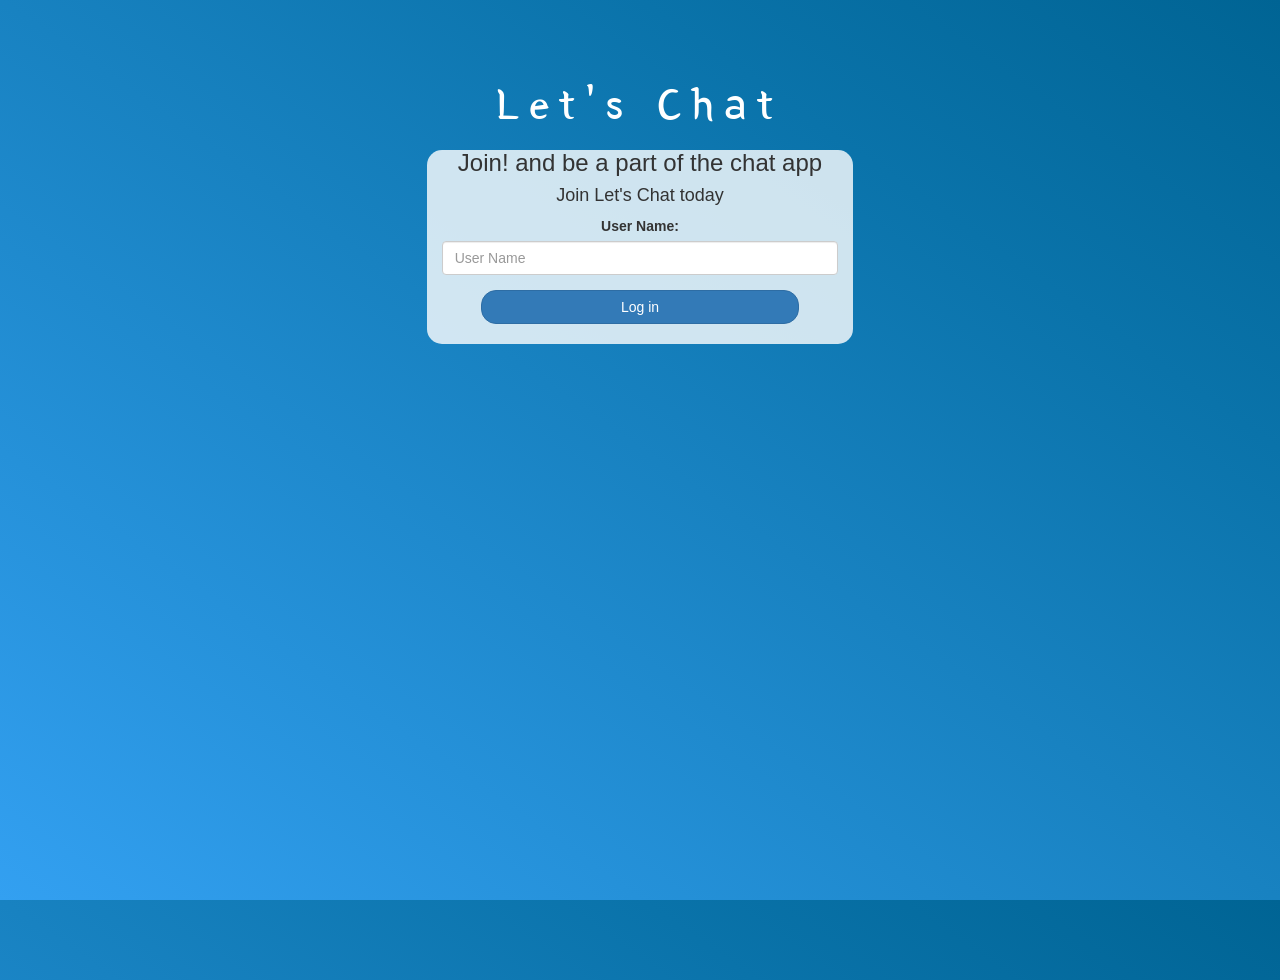
<file: index.html>
<!DOCTYPE html>
<html>
<head>
	<title>Let's Chat </title>
<link href="https://fonts.googleapis.com/css?family=Yeon+Sung&display=swap" rel="stylesheet"><meta name="viewport" content="width=device-width, initial-scale=1">

<link rel="stylesheet" href="https://maxcdn.bootstrapcdn.com/bootstrap/3.4.0/css/bootstrap.min.css">
<script src="https://ajax.googleapis.com/ajax/libs/jquery/3.4.1/jquery.min.js"></script>
<script src="https://maxcdn.bootstrapcdn.com/bootstrap/3.4.0/js/bootstrap.min.js"></script>

<link rel="stylesheet" type="text/css" href="style.css">
<script src="main.js"></script>
</head>
<body>
	
<center>
	<h1 class="header">	
		Let's Chat	<sup>
	
	</sup>
</h1>
	<div class="col-lg-4 col-md-6 col-sm-6 col-xs-11 login_div">
	
		<h3 >Join! and be a part of the chat app</h3>
		<h4 >Join Let's Chat today</h4>
		<div class="form-group">
		  <label >User Name:</label>
          <input type="text" id="user_name" class="form-control" placeholder="User Name">
		</div>
		<button id="login_button" class="btn btn-primary" onclick="addUser()">Log in</button>
		<br><br>
	</div>
</center>
</body>
</html>
</file>
<file: style.css>
html, body
{
  height: 100%;
  margin: 0;
}

body
{
background-image: linear-gradient(to right top, #33a0f1, #2591d9, #1882c1, #0a73aa, #006494);
}

.header
{
	color: white;font-family: 'Yeon Sung';font-size: 45px;letter-spacing: 10px;margin-top: 80px;
}
.header img
{
	width: 80px;margin-left: -15px;
}

.login_div
{
	background: rgba(255,255,255,0.8);float: none;border-radius: 15px;
}

.logo
{
	width: 80px;margin-top: 30px;border-radius: 40px;
}

#login_button
{
	width: 80%;border-radius: 15px;
}

.room_name
{
	cursor: pointer;
	font-size: 20px;
}


#logout
{
	font-size: 20px; float: right;
}


#output
{
	padding: 10px; width:80%;background: rgba(255,255,255,0.8);border-radius: 15px;
}

.input_div_room_page
{
	width: 80%;
}

.input_div label
{
	color: white;font-size: 20px;
}


.input_div_message_page
{
	position: fixed;bottom: 0px;width: 100%;background: rgba(255,255,255,0.8);
}
.input_div_message_page label
{
	color: black;
}
.input_div_message_page #msg
{
	width: 80%;
}
.input_div_message_page button
{
	margin-top: 15px;
	width: 50%; 
}
.color_white
{
	color: white
}

.user_tick
{
	width:20px;
}
.message_h4
{
	padding-left:5px;color:grey;
}
#Temp {
margin-top: 45;
padding-top: 45px;
}
</file>
